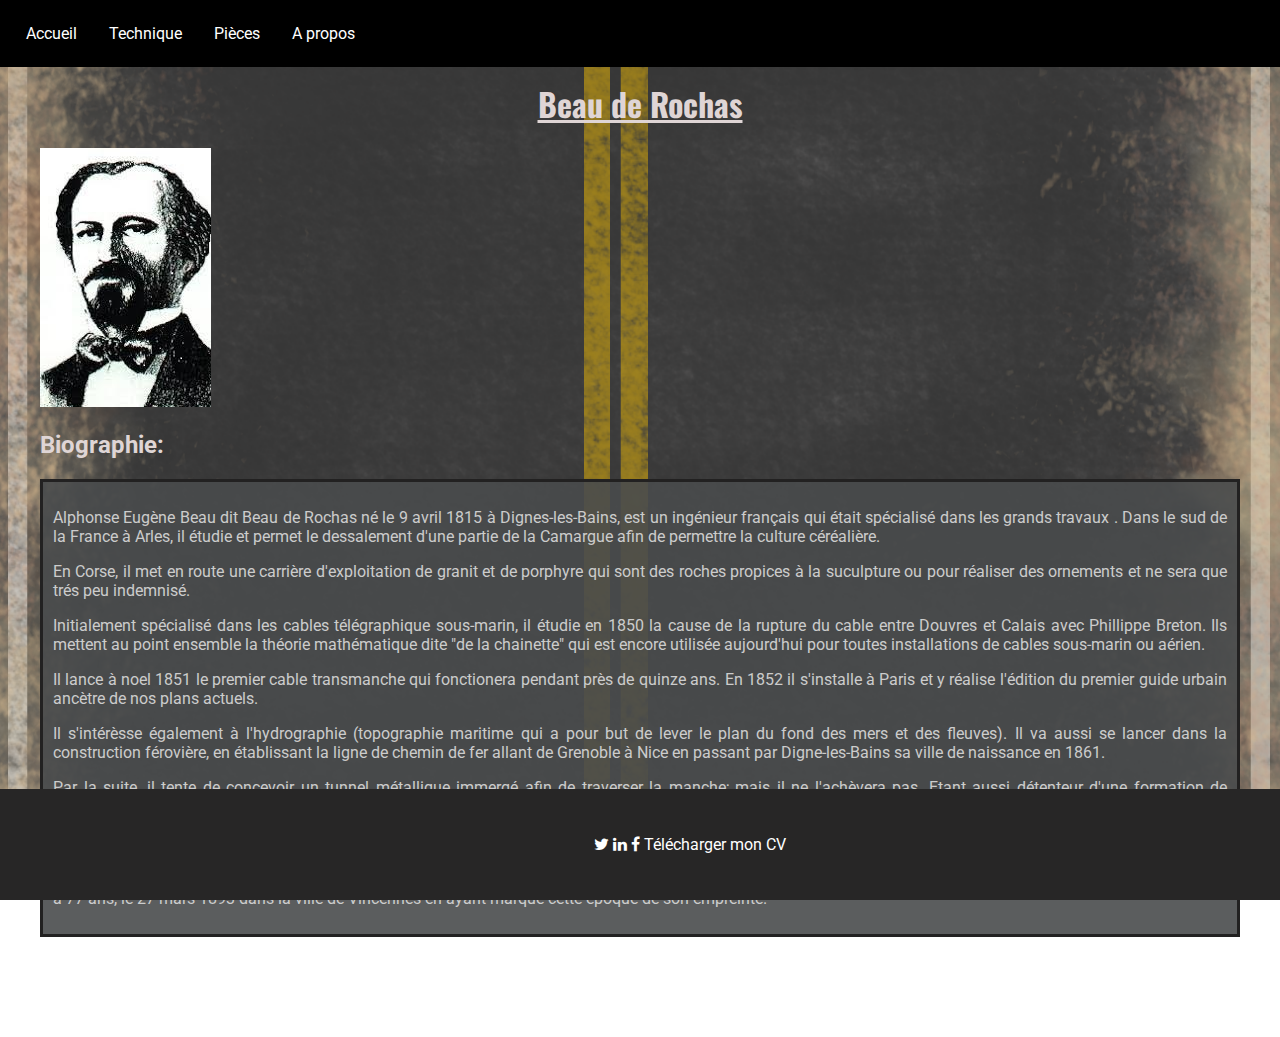
<file: index.html>
<!DOCTYPE html>
<html>
<head>
    <meta charset="utf-8"/>
    <link rel="stylesheet" href="css/style.css"/>
    <link href="https://fonts.googleapis.com/css?family=Roboto&display=swap" rel="stylesheet">
    <link href="https://fonts.googleapis.com/css?family=Oswald&display=swap" rel="stylesheet">
    <title>Le moteur 4 temps</title>
    <link rel="stylesheet" href="https://cdnjs.cloudflare.com/ajax/libs/font-awesome/4.7.0/css/font-awesome.min.css">
</head>

<body>
<nav class="nav">
    <ul>
        <li><a href="index.html">Accueil</a></li>
        <li><a href="technique.html">Technique</a></li>
        <li><a href="pieces.html">Pièces</a></li>
        <li><a href="about.html">A propos</a></li>
    </ul>
</nav>
<div id="biographie" class="container">

    <header>
        <div class="titre_principal">
            <h1>Beau de Rochas</h1>
        </div>
    </header>

    <div class="image-beau-de-rochas">
        <img src="img/beau.jpg" alt="Beau de Rochas" title="Beau de Rochas"/>
    </div>

    <h2>Biographie:</h2>

    <div class="histoire">
        <p>Alphonse Eugène Beau dit Beau de Rochas né le 9 avril 1815 à Dignes-les-Bains,
            est un ingénieur français qui était spécialisé dans les grands travaux . Dans le sud de la France
            à Arles, il étudie et permet le dessalement d'une partie de la Camargue afin de permettre la culture
            céréalière.
        </p>
        <p>
            En Corse, il met en route une carrière d'exploitation de granit et de porphyre qui sont des roches propices
            à la suculpture ou pour réaliser des ornements et ne sera que
            trés peu indemnisé.
        </p>
        <p>
            Initialement spécialisé dans les cables télégraphique sous-marin, il étudie en 1850 la cause de la rupture
            du cable entre Douvres et Calais avec Phillippe Breton.
            Ils mettent au point ensemble la théorie mathématique dite "de la chainette" qui est encore utilisée
            aujourd'hui pour toutes installations de cables sous-marin ou aérien.
        </p>
        <p>
            Il lance à noel 1851 le premier cable transmanche qui fonctionera pendant près de quinze ans. En 1852 il
            s'installe à Paris et y réalise l'édition
            du premier guide urbain ancètre de nos plans actuels.
        </p>
        <p>
            Il s'intérèsse également à l'hydrographie (topographie maritime qui a pour but de lever
            le plan du fond des mers et des fleuves). Il va aussi se lancer dans la construction férovière,
            en établissant la ligne de chemin de fer allant de Grenoble à Nice en passant par Digne-les-Bains sa ville
            de naissance en 1861.
        </p>
        <p>
            Par la suite, il tente de concevoir un tunnel métallique immergé afin de traverser la manche; mais il ne
            l'achèvera pas.
            Etant aussi détenteur d'une formation de thermodynamicien il définit le 16 Janvier 1862 "le cycle à quatre
            temps" en déposant un mémoire
            à l'Académie des Sciences de Paris. En 1883-1884 il dépose le principe de propulsion par réaction mais il ne
            l'imagine pas s'appliquer aux machines volantes encore peu courantes à cette époque.
        </p>
        <p>
            Dés l'année 1868 des industriels parisiens lui demandent d'étudier les répercussions financières d'un
            système d'assurance pour les accidents du travail.
            En 1886 il étudie les possibiltées de transport sur de longues distance pour le courrant continue en
            employant la régle mathématiques de la chainette.
            Beau de Rochas décèdera à 77 ans, le 27 mars 1893 dans la ville de Vincennes en ayant marqué cette époque de
            son empreinte.
        </p>
    </div>


</div>
<footer>
    <ul>
        <li><a href="https://www.twitter.com"><i class="fa fa-twitter"></i></a></li>
        <li><a href="https://www.linkedin.com/signup/cold-join?trk=guest_homepage-basic_nav-header-join"><i
                class="fa fa-linkedin"></i></a></li>
        <li><a href="https://www.facebook.com"><i class="fa fa-facebook"></i></a></li>
        <li><a href="img/cv.pdf">Télécharger mon CV</a></li>
    </ul>
</footer>
</body>
</html>
</file>
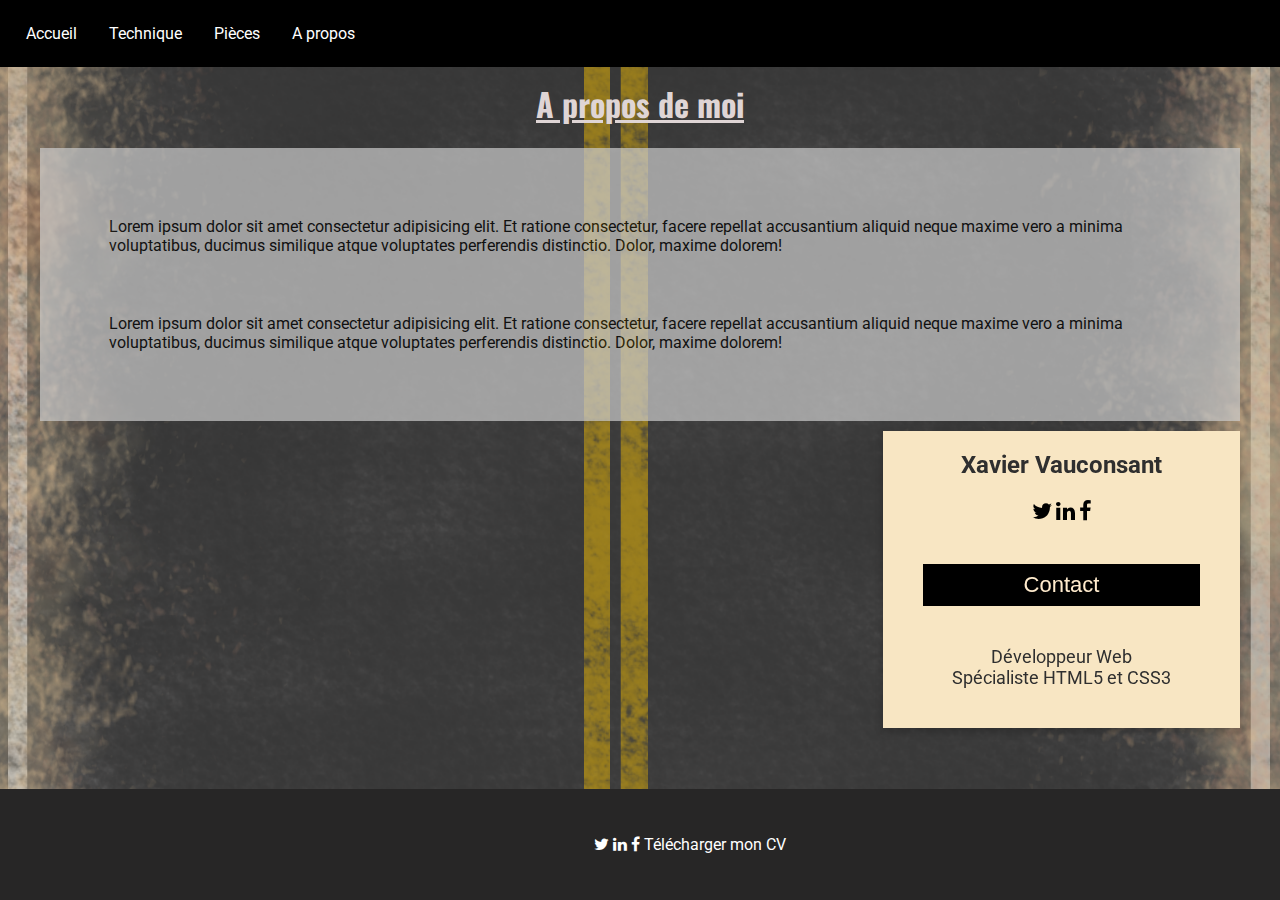
<file: about.html>
<!DOCTYPE html>
<html>
<head>
    <meta charset="utf-8"/>
    <link rel="stylesheet" href="css/style.css"/>
    <link href="https://fonts.googleapis.com/css?family=Roboto&display=swap" rel="stylesheet">
    <link href="https://fonts.googleapis.com/css?family=Oswald&display=swap" rel="stylesheet">
    <link rel="stylesheet" href="https://cdnjs.cloudflare.com/ajax/libs/font-awesome/4.7.0/css/font-awesome.min.css">
    <title>A propos</title>
</head>

<body>
<nav class="nav">
    <ul>
        <li><a href="index.html">Accueil</a></li>
        <li><a href="technique.html">Technique</a></li>
        <li><a href="pieces.html">Pièces</a></li>
        <li><a href="about.html">A propos</a></li>
    </ul>
</nav>
<div class="container">
    <header>
        <div class="titre_principal">
            <h1>A propos de moi</h1>
        </div>
        <div class="about_me">
            <p>Lorem ipsum dolor sit amet consectetur adipisicing elit. Et ratione consectetur, facere repellat
                accusantium
                aliquid neque maxime vero a minima voluptatibus, ducimus similique atque voluptates perferendis
                distinctio.
                Dolor, maxime dolorem!
            </p>
            <p>Lorem ipsum dolor sit amet consectetur adipisicing elit. Et ratione consectetur, facere repellat
                accusantium
                aliquid neque maxime vero a minima voluptatibus, ducimus similique atque voluptates perferendis
                distinctio.
                Dolor, maxime dolorem!
            </p>
        </div>


    </header>
    <div class="info_contact">
        <div class="map">
            <iframe src=https://www.google.com/maps/embed?pb=!1m23!1m12!1m3!1d41973.88360657704!2d2.203901915050132!3d48.88932873387791!2m3!1f0!2f0!3f0!3m2!1i1024!2i768!4f13.1!4m8!3e0!4m0!4m5!1s0x47e665033868646f%3A0x2b6daa44b9ef3e3b!2sAxway%2C%20Tour%20Winterthur%2C%20102%20Terrasse%20Boieldieu%2C%2092800%20Puteaux!3m2!1d48.8892776!2d2.2389212!5e0!3m2!1sfr!2sfr!4v1582134075445!5m2!1sfr!2sfr
                    width="100%" height="100%" frameborder="0" style="border:0;" allowfullscreen=""></iframe>
        </div>

        <div class="card">
            <h2>Xavier Vauconsant</h2>
            <a href="https://www.twitter.com"><i class="fa fa-twitter"></i></a>
            <a href="https://www.linkedin.com/signup/cold-join?trk=guest_homepage-basic_nav-header-join"><i
                    class="fa fa-linkedin"></i></a>
            <a href="https://www.facebook.com"><i class="fa fa-facebook"></i></a>
            <p>
                <button class="contact_button"><a href="mailto:xav2stroe@hotmail.fr?Subject=Bonjour%20Xavier"
                                                  target="_top">Contact</a></button>
            </p>
            <p class="title">Développeur Web<br>Spécialiste HTML5 et CSS3</p>
        </div>
    </div>
</div>
<footer>
    <ul>
        <li><a href="https://www.twitter.com"><i class="fa fa-twitter"></i></a></li>
        <li><a href="https://www.linkedin.com/signup/cold-join?trk=guest_homepage-basic_nav-header-join"><i
                class="fa fa-linkedin"></i></a></li>
        <li><a href="https://www.facebook.com"><i class="fa fa-facebook"></i></a></li>
        <li><a href="about.html">Télécharger mon CV</a></li>
    </ul>
</footer>
</body>
</html>
</file>
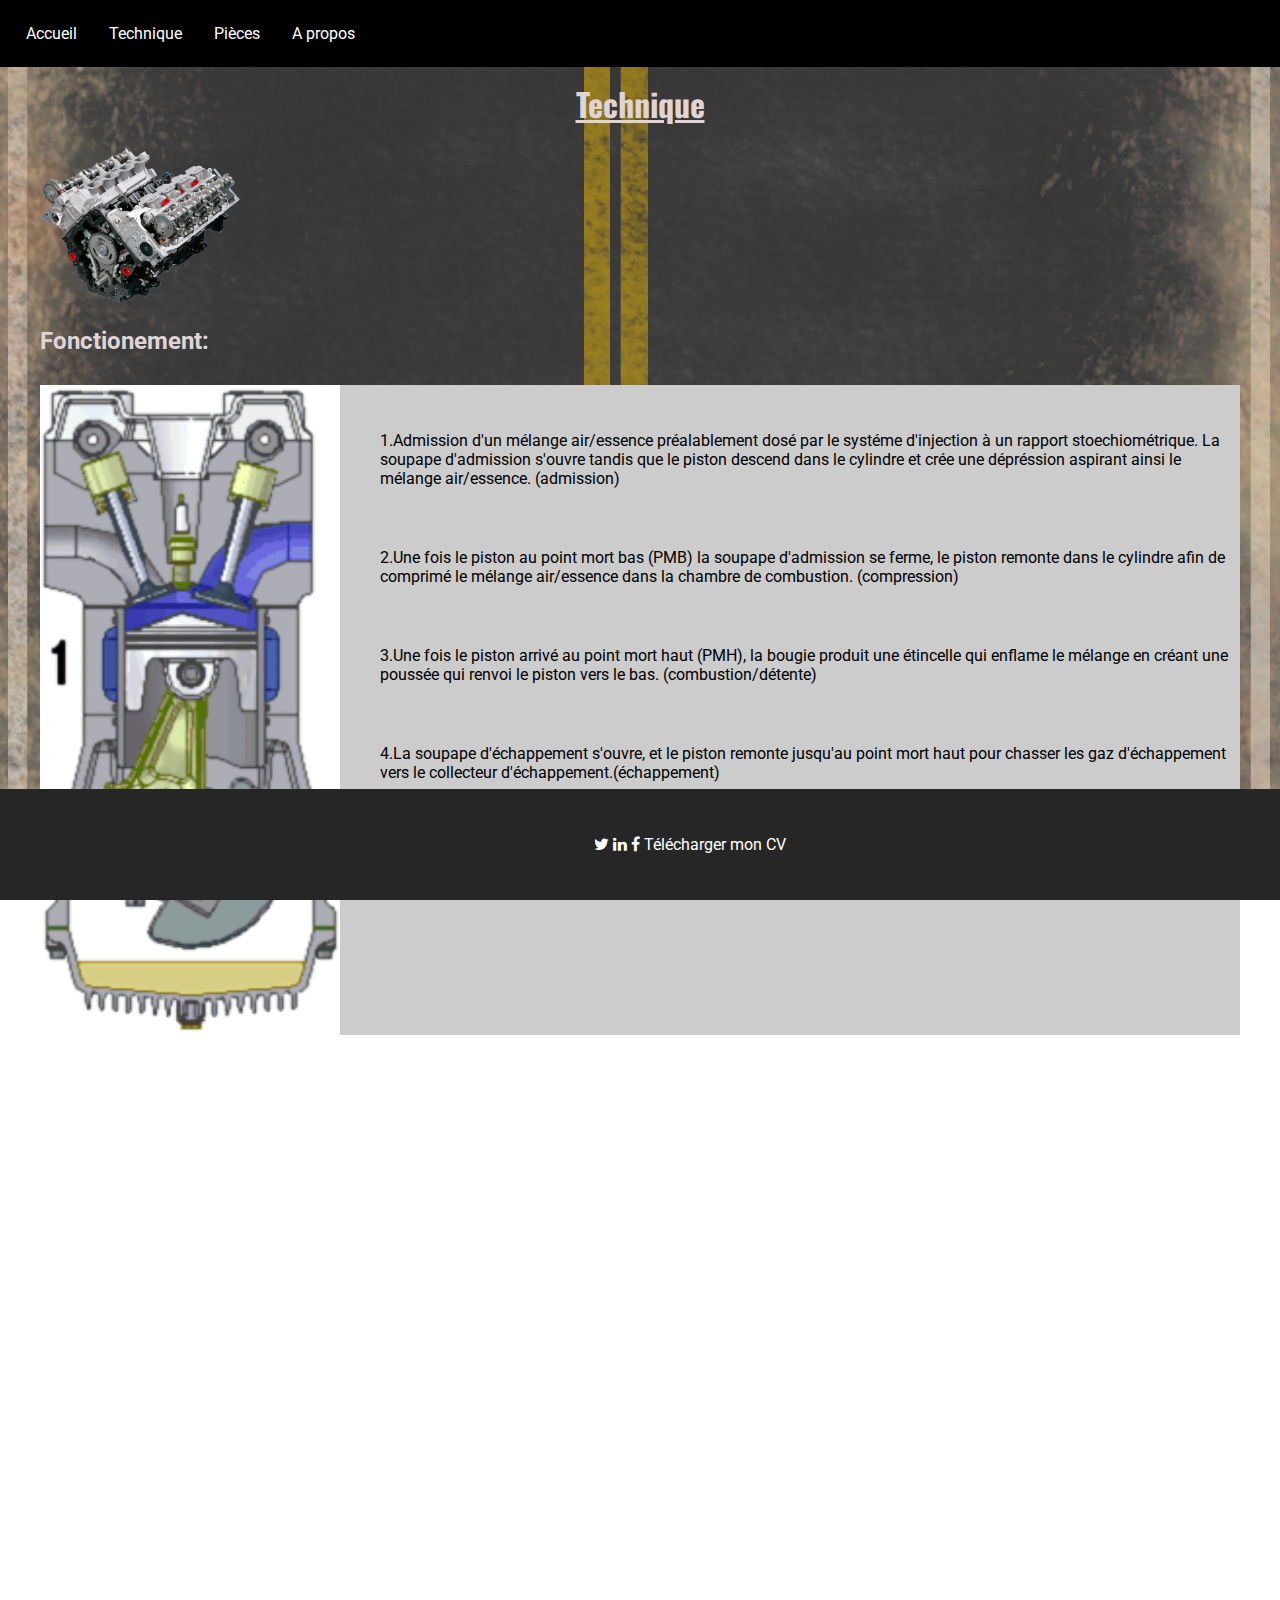
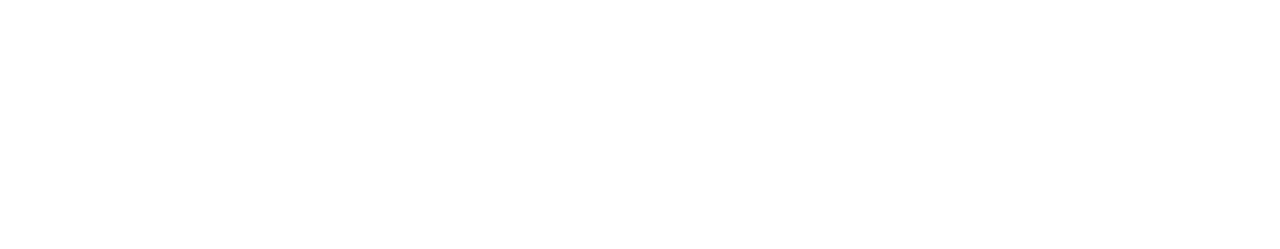
<file: technique.html>
<!DOCTYPE html>
<html>
<head>
    <meta charset="utf-8"/>
    <link rel="stylesheet" href="css/style.css"/>
    <link href="https://fonts.googleapis.com/css?family=Roboto&display=swap" rel="stylesheet">
    <link href="https://fonts.googleapis.com/css?family=Oswald&display=swap" rel="stylesheet">
    <link rel="stylesheet" href="https://cdnjs.cloudflare.com/ajax/libs/font-awesome/4.7.0/css/font-awesome.min.css">
    <title>A propos</title>
</head>

<body>
<nav class="nav">
    <ul>
        <li><a href="index.html">Accueil</a></li>
        <li><a href="technique.html">Technique</a></li>
        <li><a href="pieces.html">Pièces</a></li>
        <li><a href="about.html">A propos</a></li>
    </ul>
</nav>
<div class="container">
    <header>

        <div class="titre_principal">
            <h1>Technique</h1>
        </div>
    </header>

    <article class="technique">

        <div class="moteur">
            <img src="img/moteur.png" alt="moteur v8" title="Moteur V8"/>
        </div>

        <h2>Fonctionement:</h2>

        <div class="piece">
            <div class="piece_mecanique">
                <img src="img/cycles.gif" class="cycles" alt="cycles moteur" title="Les cycles du moteur 4 temps."/>
                <ul>
                    <li>1.Admission d'un mélange air/essence préalablement dosé par le systéme d'injection à un rapport
                        stoechiométrique.
                        La soupape d'admission s'ouvre tandis que le piston descend dans le cylindre et crée une dépréssion
                        aspirant ainsi le mélange air/essence.
                        (admission)
                    </li>
                    <li>
                        2.Une fois le piston au point mort bas (PMB) la soupape d'admission se ferme,
                        le piston remonte dans le cylindre afin de comprimé le mélange air/essence dans la chambre de
                        combustion.
                        (compression)
                    </li>
                    <li> 3.Une fois le piston arrivé au point mort haut (PMH),
                        la bougie produit une étincelle qui enflame le mélange en créant une poussée qui renvoi le piston
                        vers le bas.
                        (combustion/détente)
                    </li>
                    <li>
                        4.La soupape d'échappement s'ouvre, et le piston remonte jusqu'au point mort haut pour chasser les
                        gaz d'échappement vers
                        le collecteur d'échappement.(échappement)
                    </li>
                </ul>
            </div>
        </div>
        <div class="video">
            <iframe width="100%" height="600" src="https://www.youtube.com/embed/CyIz7AfiF04" frameborder="0"
                    allow="acelerometer; autoplay; encrypted-media; gyroscope; picture-in-picture"
                    allowfullscreen></iframe>
        </div>
    </article>

</div>
<footer>
    <ul>
        <li><a href="https://www.twitter.com"><i class="fa fa-twitter"></i></a></li>
        <li><a href="https://www.linkedin.com/signup/cold-join?trk=guest_homepage-basic_nav-header-join"><i class="fa fa-linkedin"></i></a></li>
        <li><a href="https://www.facebook.com"><i class="fa fa-facebook"></i></a></li>
        <li><a href="img/cv.pdf">Télécharger mon CV</a></li>
    </ul>
</footer>
</body>
</html>
</file>
<file: css/style.css>
body {
    background-image: url(../img/road.png);
    background-repeat: round;
    background-attachment: fixed;
    background-size: cover;
    font-family: 'Roboto', sans-serif;
    margin: 0 auto;
}

.container {
    width: 1200px;
    margin: 80px auto 100px;
}

.titre_principal h1 {
    color: rgb(223, 213, 213);
    text-align: center;
    text-decoration: underline;
    font-family: 'Oswald', serif;

}

h2 {
    color: rgb(223, 213, 213);
}




a {
    color: #FFFFFF;
    text-decoration: none;
}

/**************navigation*********************/

.nav {
    background-color: black;
    position: fixed;
    float: left;
    top: 0;
    left: 0;
    width: 100%;
    padding: 10px;
}

.nav ul {
    list-style-type: none;
    margin: 0;
    padding: 0;
    overflow: hidden;
}

.nav li {
    float: left;
}

.nav li a {
    display: block;
    color: white;
    text-align: center;
    padding: 14px 16px;
    text-decoration: none;
}

.nav li a:hover {
    background-color: #111;
}

/**************Biographie*****************/

.histoire {
    border: 3px solid rgb(34, 33, 33);
    background-color: rgba(73, 75, 77, 0.9);
    padding: 10px;
    text-align: justify;
}

.histoire p{
    color: #cccccc;
}

/**********************************************/

.moteur img {
    width: 200px;
}

.piece img {
    min-width: 300px;
    min-height: 300px;
    display: list-item;
}


/*****************************technique*********************************/
.image-explication {
    float: left;
}

.explication {
    display: inline-flex;
    margin: 10px;
    background-color: #ccc;
    padding: 10px;
    width: 100%;
}

.titre_fonctionement {
    text-align: center;
}



/*****************************pieces*********************************/
.image-explication {
    float: left;
}

.explication ul li {
    list-style-type: none;
    padding: 21px;
    margin-left: 100px;
}

.titre_fonctionement {
    text-align: center;
}




.piece_mecanique {
    display: inline-flex;
    background-color: #ccc;
    width: 100%;
    margin: 10px 0;
}

.piece_mecanique ul li {
    list-style-type: none;
}

.piece_mecanique li {
    display: flex;
    align-items: center;
    color: #000;
    padding: 30px 0;
}

.piece_mecanique p {
    display: flex;
    align-items: center;
    padding: 20px;
    color: #000;
}


/**********iframe**********************/

.video {
    margin-bottom: 200px;
    width: 100%;
}


/*************a propos et contact******************/

.about_me {
    background-color: #cccccc;
    padding: 10px;
    margin-top: 10px;
    opacity: 0.7;
}

.about_me p {
    margin: 5%;
    color: #000000;
}

.info_contact {
    display: flex;
    width: 100%;
}

.map {
    width: 70%;
    float: left;
    margin:10px 5px 0 0;
}

.card {
    box-shadow: 0 4px 8px 0 rgba(0, 0, 0, 0.2);
    text-align: center;
    background-color: rgb(248, 230, 195);
    float: left;
    width: 30%;
    margin:10px 0 0 5px;
}

.card h2 {
    color: #2f2f2f;
}

.card p {
    color: #2f2f2f;
    margin: 40px;

}

.card a {
    text-decoration: none;
    font-size: 22px;
    color: black;
}

.title {
    color: rgb(61, 57, 58);
    font-size: 18px;
}

button {
    border: none;
    outline: 0;
    display: inline-block;
    padding: 8px;
    color: white;
    background-color: #000;
    text-align: center;
    cursor: pointer;
    width: 100%;
    font-size: 18px;
}



button:hover, a:hover {
    opacity: 0.7;
}

.contact_button a {
    color: blanchedalmond;
}


/**********footer**********************/

footer {
    background-color: rgb(39, 38, 38);
    position: fixed;
    bottom: 0;
    left: 0;
    text-align: center;
    width: 100%;
    padding: 30px;

}

footer ul li {
    display: inline;

}
</file>
